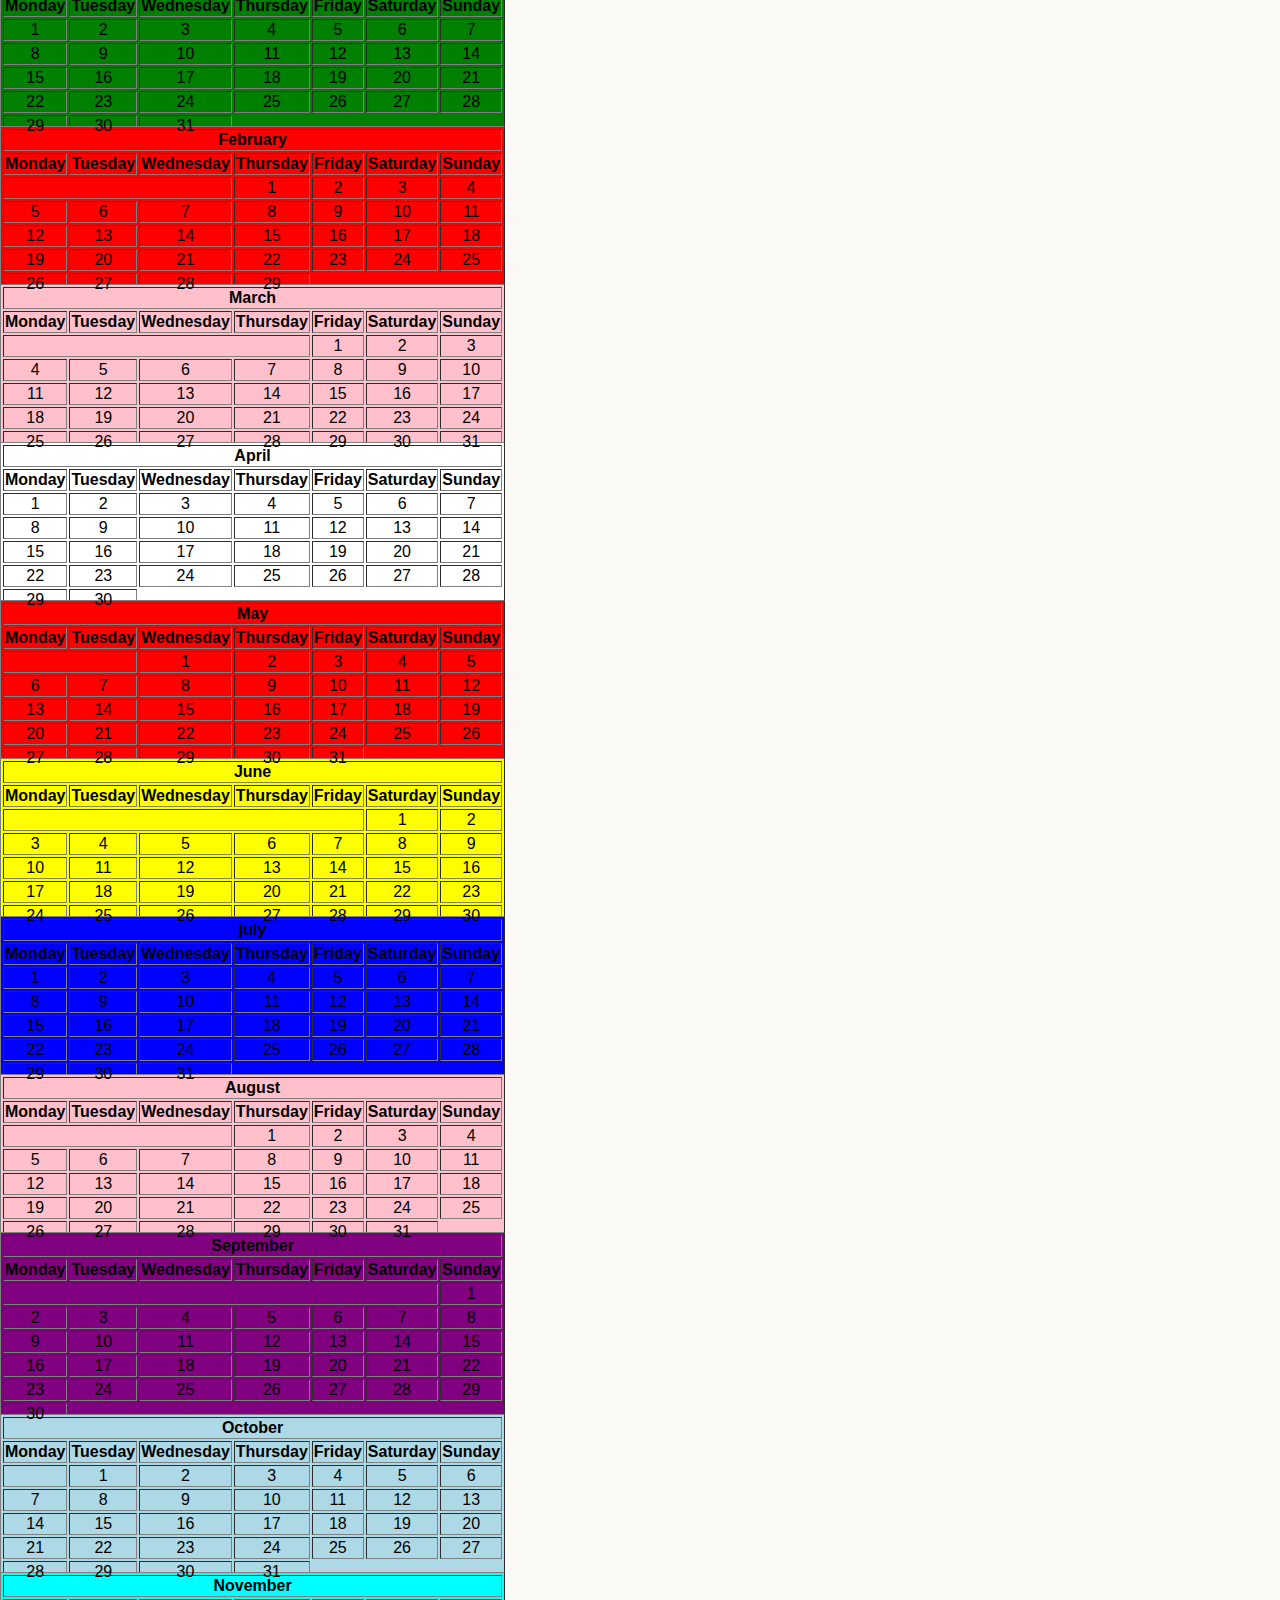
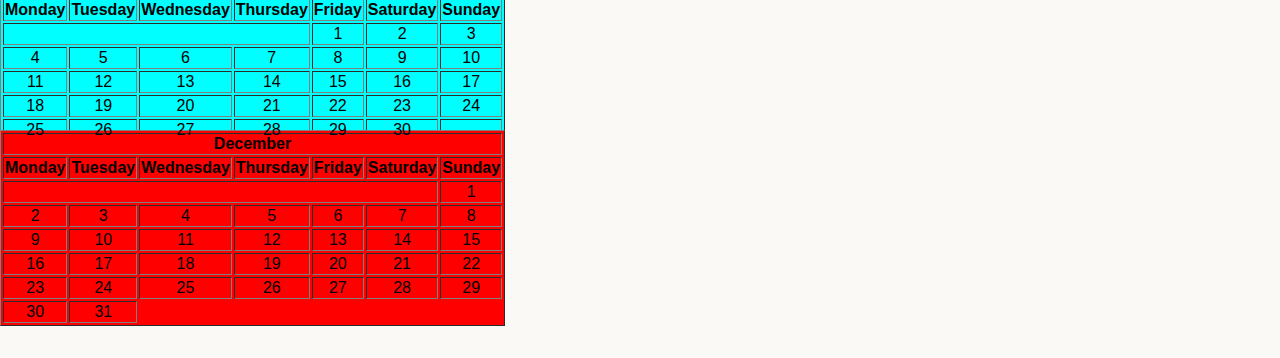
<file: index.htm>
<!DOCTYPE html>
<html lang="en">
    <head>
        <meta charset="UTF-8">
        <meta name="viewport" content="width=device-width, initial-scale=1.0">
        <link rel="stylesheet" href="CSS/style.css"/>
        <title>helloflores</title>
        
    </head>
    <body bgcolor="#cc99ff">
        <!-- <h1>hello</h1>
        <hr>
        <br>
        <p class="haha">World!</p>
        <span>sample</span>
        <span>text</span>
        <ol>
            <li>dedem
                <ul id="red">
                    <li>dedem</li>
                    <li>jonel</li>
                    <li>tonton</li>
                    <li>lercs</li>
                    <li>bastisisisimo</li>
        
                </ul>
            </li>
            <li>jonel</li>
            <li>tonton</li>
            <li>lercs</li>
            <li>bastisisisimo</li>

        </ol>
         -->
        <table border="1" bgcolor="green">
            <thead>
                <tr>
                    <th colspan="7">January</th>
                </tr>
                <tr>
                    <th>Monday</th>
                    <th>Tuesday</th>
                    <th>Wednesday</th>
                    <th>Thursday</th>
                    <th>Friday</th>
                    <th>Saturday</th>
                    <th>Sunday</th>
                </tr>
        
            </thead>
           <!-- 
            <tfoot>
                <tr>
                    <th>A</th>
                    <th>B</th>
                    <th>C</th>
                    <th>D</th>
                </tr>
        
            </tfoot>
            -->

            <tbody>
                <tr>
                    <td>1</td>
                    <td>2</td>
                    <td>3</td>
                    <td>4</td>
                    <td>5</td>
                    <td>6</td>
                    <td>7</td>
                </tr>
                <tr>
                    <td>8</td>
                    <td>9</td>
                    <td>10</td>
                    <td>11</td>
                    <td>12</td>
                    <td>13</td>
                    <td>14</td>
                </tr>
                <tr>    
                    <td>15</td>
                    <td>16</td>
                    <td>17</td>
                    <td>18</td>
                    <td>19</td>
                    <td>20</td>
                    <td>21</td>
                    
                </tr>
                <tr>
                    <td>22</td>
                    <td>23</td>
                    <td>24</td>
                    <td>25</td>
                    <td>26</td>
                    <td>27</td>
                    <td>28</td>
                </tr>
                <tr>
                    <td>29</td>
                    <td>30</td>
                    <td>31</td>
                </tr>
        
            </tbody>

        </table>
        <br>
        <table border="1" bgcolor="red">
            <thead>
                <tr>
                    <th colspan="7">February</th>
                </tr>
                <tr>
                    <th>Monday</th>
                    <th>Tuesday</th>
                    <th>Wednesday</th>
                    <th>Thursday</th>
                    <th>Friday</th>
                    <th>Saturday</th>
                    <th>Sunday</th>
                </tr>
        
            </thead>
           <!-- 
            <tfoot>
                <tr>
                    <th>A</th>
                    <th>B</th>
                    <th>C</th>
                    <th>D</th>
                </tr>
        
            </tfoot>
            -->

            <tbody>
                <tr>
                    
                    <td colspan="3"> </td>
                    <td>1</td>
                    <td>2</td>
                    <td>3</td>
                    <td>4</td>
                </tr>
                <tr>
                    <td>5</td>
                    <td>6</td>
                    <td>7</td>
                    <td>8</td>
                    <td>9</td>
                    <td>10</td>
                    <td>11</td>
                </tr>
                <tr>
                    <td>12</td>
                    <td>13</td>
                    <td>14</td>
                    <td>15</td>
                    <td>16</td>
                    <td>17</td>
                    <td>18</td>
                    
                </tr>
                <tr>
                    <td>19</td>
                    <td>20</td>
                    <td>21</td>
                    <td>22</td>
                    <td>23</td>
                    <td>24</td>
                    <td>25</td>
                </tr>
                <tr>
                    <td>26</td>
                    <td>27</td>
                    <td>28</td>
                    <td>29</td>
                </tr>
        
            </tbody>

        </table>
        <br>
        <table border="1" bgcolor="pink">
            <thead>
                <tr>
                    <th colspan="7">March</th>
                </tr>
                <tr>
                    <th>Monday</th>
                    <th>Tuesday</th>
                    <th>Wednesday</th>
                    <th>Thursday</th>
                    <th>Friday</th>
                    <th>Saturday</th>
                    <th>Sunday</th>
                </tr>
        
            </thead>
           <!-- 
            <tfoot>
                <tr>
                    <th>A</th>
                    <th>B</th>
                    <th>C</th>
                    <th>D</th>
                </tr>
        
            </tfoot>
            -->

            <tbody>
                <tr>
                    <td colspan="4"></td>
                    <td>1</td>
                    <td>2</td>
                    <td>3</td>
                </tr>
                <tr>
                    <td>4</td>
                    <td>5</td>
                    <td>6</td>
                    <td>7</td>
                    <td>8</td>
                    <td>9</td>
                    <td>10</td>
                </tr>
                <tr>
                    <td>11</td>
                    <td>12</td>
                    <td>13</td>
                    <td>14</td>
                    <td>15</td>
                    <td>16</td>
                    <td>17</td>
                    
                </tr>
                <tr>
                    <td>18</td>
                    <td>19</td>
                    <td>20</td>
                    <td>21</td>
                    <td>22</td>
                    <td>23</td>
                    <td>24</td>
                </tr>
                <tr>
                    <td>25</td>
                    <td>26</td>
                    <td>27</td>
                    <td>28</td>
                    <td>29</td>
                    <td>30</td>
                    <td>31</td>
                </tr>
        
            </tbody>

        </table>
        <br>
        <table border="1" bgcolor="white">
            <thead>
                <tr>
                    <th colspan="7">April</th>
                </tr>
                <tr>
                    <th>Monday</th>
                    <th>Tuesday</th>
                    <th>Wednesday</th>
                    <th>Thursday</th>
                    <th>Friday</th>
                    <th>Saturday</th>
                    <th>Sunday</th>
                </tr>
        
            </thead>
           <!-- 
            <tfoot>
                <tr>
                    <th>A</th>
                    <th>B</th>
                    <th>C</th>
                    <th>D</th>
                </tr>
        
            </tfoot>
            -->

            <tbody>
                <tr>
                    <td>1</td>
                    <td>2</td>
                    <td>3</td>
                    <td>4</td>
                    <td>5</td>
                    <td>6</td>
                    <td>7</td>
                </tr>
                <tr>
                    <td>8</td>
                    <td>9</td>
                    <td>10</td>
                    <td>11</td>
                    <td>12</td>
                    <td>13</td>
                    <td>14</td>
                </tr>
                <tr>
                    <td>15</td>
                    <td>16</td>
                    <td>17</td>
                    <td>18</td>
                    <td>19</td>
                    <td>20</td>
                    <td>21</td>
                    
                </tr>
                <tr>
                    <td>22</td>
                    <td>23</td>
                    <td>24</td>
                    <td>25</td>
                    <td>26</td>
                    <td>27</td>
                    <td>28</td>
                </tr>
                <tr>
                    <td>29</td>
                    <td>30</td>
                </tr>
        
            </tbody>

        </table>
        <br>
        <table border="1" bgcolor="red">
            <thead>
                <tr>
                    <th colspan="7">May</th>
                </tr>
                <tr>
                    <th>Monday</th>
                    <th>Tuesday</th>
                    <th>Wednesday</th>
                    <th>Thursday</th>
                    <th>Friday</th>
                    <th>Saturday</th>
                    <th>Sunday</th>
                </tr>
        
            </thead>
           <!-- 
            <tfoot>
                <tr>
                    <th>A</th>
                    <th>B</th>
                    <th>C</th>
                    <th>D</th>
                </tr>
        
            </tfoot>
            -->

            <tbody>
                <tr>
                    
                    <td colspan="2"></td>
                    <td>1</td>
                    <td>2</td>
                    <td>3</td>
                    <td>4</td>
                    <td>5</td>
                </tr>
                <tr>
                    <td>6</td>
                    <td>7</td>
                    <td>8</td>
                    <td>9</td>
                    <td>10</td>
                    <td>11</td>
                    <td>12</td>
                </tr>
                <tr>
                    <td>13</td>
                    <td>14</td>
                    <td>15</td>
                    <td>16</td>
                    <td>17</td>
                    <td>18</td>
                    <td>19</td>
                    
                </tr>
                <tr>
                    <td>20</td>
                    <td>21</td>
                    <td>22</td>
                    <td>23</td>
                    <td>24</td>
                    <td>25</td>
                    <td>26</td>
                </tr>
                <tr>
                    <td>27</td>
                    <td>28</td>
                    <td>29</td>
                    <td>30</td>
                    <td>31</td>
                </tr>
        
            </tbody>

        </table>
        <br>
        <table border="1" bgcolor="yellow">
            <thead>
                <tr>
                    <th colspan="7">June</th>
                </tr>
                <tr>
                    <th>Monday</th>
                    <th>Tuesday</th>
                    <th>Wednesday</th>
                    <th>Thursday</th>
                    <th>Friday</th>
                    <th>Saturday</th>
                    <th>Sunday</th>
                </tr>
        
            </thead>
           <!-- 
            <tfoot>
                <tr>
                    <th>A</th>
                    <th>B</th>
                    <th>C</th>
                    <th>D</th>
                </tr>
        
            </tfoot>
            -->

            <tbody>
                <tr>
                    <td colspan="5"></td>
                    <td>1</td>
                    <td>2</td>
                </tr>
                <tr>
                    <td>3</td>
                    <td>4</td>
                    <td>5</td>
                    <td>6</td>
                    <td>7</td>
                    <td>8</td>
                    <td>9</td>
                </tr>
                <tr>
                    <td>10</td>
                    <td>11</td>
                    <td>12</td>
                    <td>13</td>
                    <td>14</td>
                    <td>15</td>
                    <td>16</td>
                    
                </tr>
                <tr>
                    <td>17</td>
                    <td>18</td>
                    <td>19</td>
                    <td>20</td>
                    <td>21</td>
                    <td>22</td>
                    <td>23</td>
                </tr>
                <tr>
                    <td>24</td>
                    <td>25</td>
                    <td>26</td>
                    <td>27</td>
                    <td>28</td>
                    <td>29</td>
                    <td>30</td>
                </tr>
        
            </tbody>

        </table>
        <br>
        <table border="1" bgcolor="blue">
            <thead>
                <tr>
                    <th colspan="7">july</th>
                </tr>
                <tr>
                    <th>Monday</th>
                    <th>Tuesday</th>
                    <th>Wednesday</th>
                    <th>Thursday</th>
                    <th>Friday</th>
                    <th>Saturday</th>
                    <th>Sunday</th>
                </tr>
        
            </thead>
           <!-- 
            <tfoot>
                <tr>
                    <th>A</th>
                    <th>B</th>
                    <th>C</th>
                    <th>D</th>
                </tr>
        
            </tfoot>
            -->

            <tbody>
                <tr>
                    <td>1</td>
                    <td>2</td>
                    <td>3</td>
                    <td>4</td>
                    <td>5</td>
                    <td>6</td>
                    <td>7</td>
                </tr>
                <tr>
                    <td>8</td>
                    <td>9</td>
                    <td>10</td>
                    <td>11</td>
                    <td>12</td>
                    <td>13</td>
                    <td>14</td>
                </tr>
                <tr>
                    <td>15</td>
                    <td>16</td>
                    <td>17</td>
                    <td>18</td>
                    <td>19</td>
                    <td>20</td>
                    <td>21</td>
                    
                </tr>
                <tr>
                    <td>22</td>
                    <td>23</td>
                    <td>24</td>
                    <td>25</td>
                    <td>26</td>
                    <td>27</td>
                    <td>28</td>
                </tr>
                <tr>
                    <td>29</td>
                    <td>30</td>
                    <td>31</td>
                </tr>
        
            </tbody>

        </table>
        <br>
        <table border="1" bgcolor="pink">
            <thead>
                <tr>
                    <th colspan="7">August</th>
                </tr>
                <tr>
                    <th>Monday</th>
                    <th>Tuesday</th>
                    <th>Wednesday</th>
                    <th>Thursday</th>
                    <th>Friday</th>
                    <th>Saturday</th>
                    <th>Sunday</th>
                </tr>
        
            </thead>
           <!-- 
            <tfoot>
                <tr>
                    <th>A</th>
                    <th>B</th>
                    <th>C</th>
                    <th>D</th>
                </tr>
        
            </tfoot>
            -->

            <tbody>
                <tr>
                    <td colspan="3"></td>
                    <td>1</td>
                    <td>2</td>
                    <td>3</td>
                    <td>4</td>
                </tr>
                <tr>
                    <td>5</td>
                    <td>6</td>
                    <td>7</td>
                    <td>8</td>
                    <td>9</td>
                    <td>10</td>
                    <td>11</td>
                </tr>
                <tr>
                    <td>12</td>
                    <td>13</td>
                    <td>14</td>
                    <td>15</td>
                    <td>16</td>
                    <td>17</td>
                    <td>18</td>
                    
                </tr>
                <tr>
                    <td>19</td>
                    <td>20</td>
                    <td>21</td>
                    <td>22</td>
                    <td>23</td>
                    <td>24</td>
                    <td>25</td>
                </tr>
                <tr>
                    <td>26</td>
                    <td>27</td>
                    <td>28</td>
                    <td>29</td>
                    <td>30</td>
                    <td>31</td>
                </tr>
        
            </tbody>

        </table>

        <br>

        <table border="1" bgcolor="purple">
            <thead>
                <tr>
                    <th colspan="7">September</th>
                </tr>
                <tr>
                    <th>Monday</th>
                    <th>Tuesday</th>
                    <th>Wednesday</th>
                    <th>Thursday</th>
                    <th>Friday</th>
                    <th>Saturday</th>
                    <th>Sunday</th>
                </tr>
        
            </thead>
           <!-- 
            <tfoot>
                <tr>
                    <th>A</th>
                    <th>B</th>
                    <th>C</th>
                    <th>D</th>
                </tr>
        
            </tfoot>
            -->

            <tbody>
                <tr>
                    <td colspan="6"></td>
                    <td>1</td>
                </tr>
                <tr>
                    <td>2</td>
                    <td>3</td>
                    <td>4</td>
                    <td>5</td>
                    <td>6</td>
                    <td>7</td>
                    <td>8</td>
                </tr>
                <tr>
                    <td>9</td>
                    <td>10</td>
                    <td>11</td>
                    <td>12</td>
                    <td>13</td>
                    <td>14</td>
                    <td>15</td>
                    
                </tr>
                <tr>
                    <td>16</td>
                    <td>17</td>
                    <td>18</td>
                    <td>19</td>
                    <td>20</td>
                    <td>21</td>
                    <td>22</td>
                </tr>
                <tr>
                    <td>23</td>
                    <td>24</td>
                    <td>25</td>
                    <td>26</td>
                    <td>27</td>
                    <td>28</td>
                    <td>29</td>
                </tr>
                <tr>
                    <td>30</td>
                </tr>
        
            </tbody>

        </table>

        <br>

        <table border="1" bgcolor="lightblue">
            <thead>
                <tr>
                    <th colspan="7">October</th>
                </tr>
                <tr>
                    <th>Monday</th>
                    <th>Tuesday</th>
                    <th>Wednesday</th>
                    <th>Thursday</th>
                    <th>Friday</th>
                    <th>Saturday</th>
                    <th>Sunday</th>
                </tr>
        
            </thead>
           <!-- 
            <tfoot>
                <tr>
                    <th>A</th>
                    <th>B</th>
                    <th>C</th>
                    <th>D</th>
                </tr>
        
            </tfoot>
            -->

            <tbody>
                <tr>
                    <td colspan="1"></td>
                    <td>1</td>
                    <td>2</td>
                    <td>3</td>
                    <td>4</td>
                    <td>5</td>
                    <td>6</td>
                </tr>
                <tr>
                    <td>7</td>
                    <td>8</td>
                    <td>9</td>
                    <td>10</td>
                    <td>11</td>
                    <td>12</td>
                    <td>13</td>
                </tr>
                <tr>
                    <td>14</td>
                    <td>15</td>
                    <td>16</td>
                    <td>17</td>
                    <td>18</td>
                    <td>19</td>
                    <td>20</td>
                    
                </tr>
                <tr>
                    <td>21</td>
                    <td>22</td>
                    <td>23</td>
                    <td>24</td>
                    <td>25</td>
                    <td>26</td>
                    <td>27</td>
                </tr>
                <tr>
                    <td>28</td>
                    <td>29</td>
                    <td>30</td>
                    <td>31</td>
                </tr>
        
            </tbody>

        </table>

        <br>

        <table border="1" bgcolor="aqua">
            <thead>
                <tr>
                    <th colspan="7">November</th>
                </tr>
                <tr>
                    <th>Monday</th>
                    <th>Tuesday</th>
                    <th>Wednesday</th>
                    <th>Thursday</th>
                    <th>Friday</th>
                    <th>Saturday</th>
                    <th>Sunday</th>
                </tr>
            </thead>
            <tbody>
                <tr>
                    <td colspan="4"></td>
                    <td>1</td>
                    <td>2</td>
                    <td>3</td>
                </tr>
                <tr>
                    <td>4</td>
                    <td>5</td>
                    <td>6</td>
                    <td>7</td>
                    <td>8</td>
                    <td>9</td>
                    <td>10</td>
                </tr>
                <tr>
                    <td>11</td>
                    <td>12</td>
                    <td>13</td>
                    <td>14</td>
                    <td>15</td>
                    <td>16</td>
                    <td>17</td>
                </tr>
                <tr>
                    <td>18</td>
                    <td>19</td>
                    <td>20</td>
                    <td>21</td>
                    <td>22</td>
                    <td>23</td>
                    <td>24</td>
                </tr>
                <tr>
                    <td>25</td>
                    <td>26</td>
                    <td>27</td>
                    <td>28</td>
                    <td>29</td>
                    <td>30</td>
                    <td></td>
                </tr>
            </tbody>
        </table>

        <br>
        <table border="1" bgcolor="red">
            <thead>
                <tr>
                    <th colspan="7">December</th>
                </tr>
                <tr>
                    <th>Monday</th>
                    <th>Tuesday</th>
                    <th>Wednesday</th>
                    <th>Thursday</th>
                    <th>Friday</th>
                    <th>Saturday</th>
                    <th>Sunday</th>
                </tr>
            </thead>
            <tbody>
                <tr>
                    <td colspan="6"></td>
                    <td>1</td>
                </tr>
                <tr>
                    <td>2</td>
                    <td>3</td>
                    <td>4</td>
                    <td>5</td>
                    <td>6</td>
                    <td>7</td>
                    <td>8</td>
                </tr>
                <tr>
                    <td>9</td>
                    <td>10</td>
                    <td>11</td>
                    <td>12</td>
                    <td>13</td>
                    <td>14</td>
                    <td>15</td>
                </tr>
                <tr>
                    <td>16</td>
                    <td>17</td>
                    <td>18</td>
                    <td>19</td>
                    <td>20</td>
                    <td>21</td>
                    <td>22</td>
                </tr>
                <tr>
                    <td>23</td>
                    <td>24</td>
                    <td>25</td>
                    <td>26</td>
                    <td>27</td>
                    <td>28</td>
                    <td>29</td>
                </tr>
                <tr>
                    <td>30</td>
                    <td>31</td>
                </tr>
            </tbody>
        </table>
        

    </body>
</html>
</file>
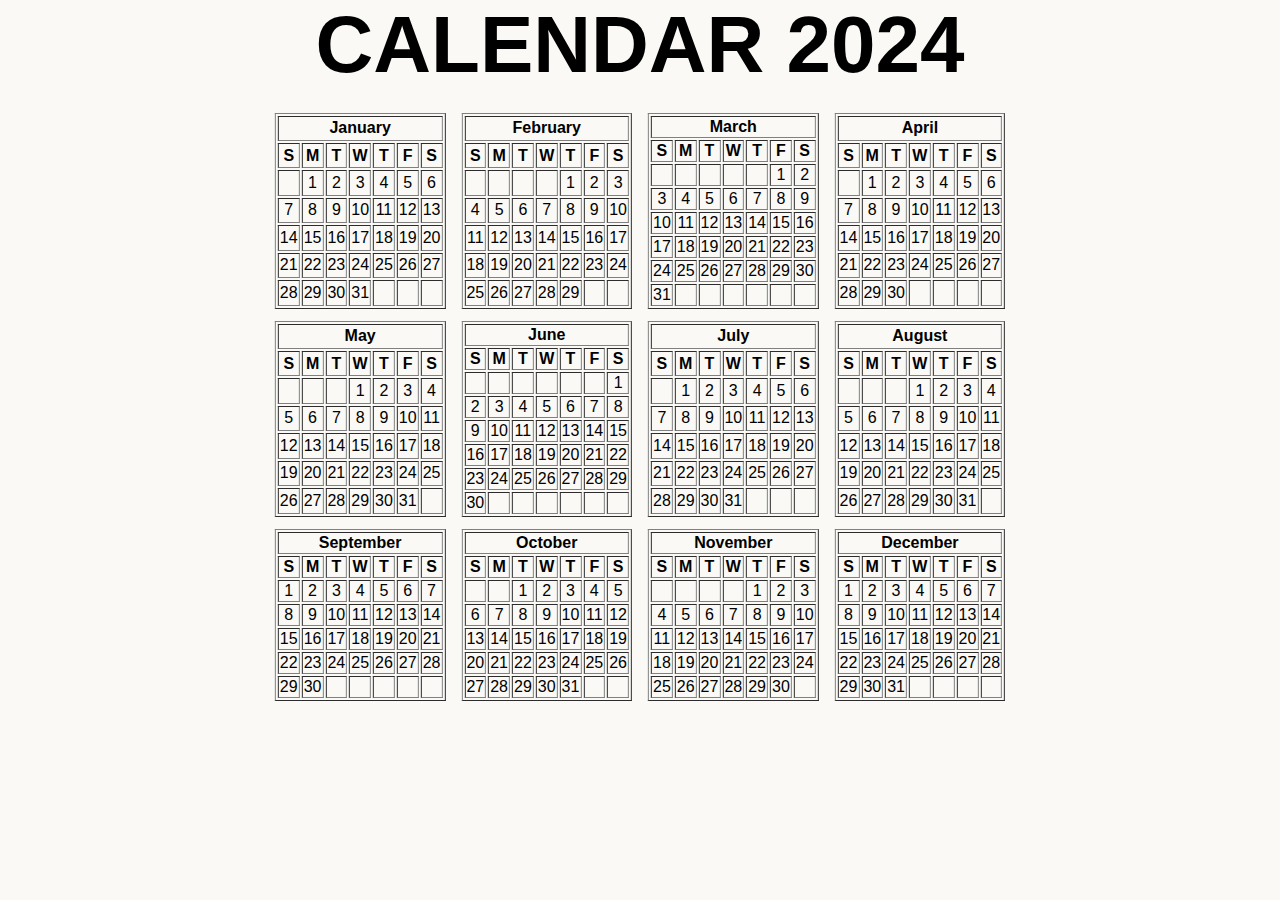
<file: index.html>
<!DOCTYPE html>
<html lang="en">
    <head>
        <meta charset="UTF-8">
        <meta name="viewport" content="width=device-width, initial-scale=1.0">
        <link rel="stylesheet" href="CSS/style.css"/>
        <title>Calendar</title>
    </head>
    <body>
        <h1 class="title">CALENDAR 2024</h1>
        <div class="firstrow">
            <table border="1">
                <tr>
                    <th colspan="7">January</th>
                </tr>
                <tr>
                    <th>S</th>
                    <th>M</th>
                    <th>T</th>
                    <th>W</th>
                    <th>T</th>
                    <th>F</th>
                    <th>S</th>
                </tr>
                <tbody>
                    <tr>
                        <td></td>
                        <td>1</td>
                        <td>2</td>
                        <td>3</td>
                        <td>4</td>
                        <td>5</td>
                        <td>6</td>
                    </tr>
                    <tr>
                        <td>7</td>
                        <td>8</td>
                        <td>9</td>
                        <td>10</td>
                        <td>11</td>
                        <td>12</td>
                        <td>13</td>
                    </tr>
                    <tr>
                        <td>14</td>
                        <td>15</td>
                        <td>16</td>
                        <td>17</td>
                        <td>18</td>
                        <td>19</td>
                        <td>20</td>
                    </tr>
                    <tr>
                        <td>21</td>
                        <td>22</td>
                        <td>23</td>
                        <td>24</td>
                        <td>25</td>
                        <td>26</td>
                        <td>27</td>
                    </tr>
                    <tr>
                        <td>28</td>
                        <td>29</td>
                        <td>30</td>
                        <td>31</td>
                        <td></td>
                        <td></td>
                        <td></td>
                    </tr>
                </tbody>
            </table>
            <table border="1">
                <tr>
                    <th colspan="7">February</th>
                </tr>
                <tr>
                    <th>S</th>
                    <th>M</th>
                    <th>T</th>
                    <th>W</th>
                    <th>T</th>
                    <th>F</th>
                    <th>S</th>
                </tr>
                <tbody>
                    <tr>
                        <td></td>
                        <td></td>
                        <td></td>
                        <td></td>
                        <td>1</td>
                        <td>2</td>
                        <td>3</td>
                    </tr>
                    <tr>
                        <td>4</td>
                        <td>5</td>
                        <td>6</td>
                        <td>7</td>
                        <td>8</td>
                        <td>9</td>
                        <td>10</td>
                    </tr>
                    <tr>
                        <td>11</td>
                        <td>12</td>
                        <td>13</td>
                        <td>14</td>
                        <td>15</td>
                        <td>16</td>
                        <td>17</td>
                    </tr>
                    <tr>
                        <td>18</td>
                        <td>19</td>
                        <td>20</td>
                        <td>21</td>
                        <td>22</td>
                        <td>23</td>
                        <td>24</td>
                    </tr>
                    <tr>
                        <td>25</td>
                        <td>26</td>
                        <td>27</td>
                        <td>28</td>
                        <td>29</td>
                        <td></td>
                        <td></td>
                    </tr>
                </tbody>
            </table>
            <table border="1">
                <tr>
                    <th colspan="7">March</th>
                </tr>
                <tr>
                    <th>S</th>
                    <th>M</th>
                    <th>T</th>
                    <th>W</th>
                    <th>T</th>
                    <th>F</th>
                    <th>S</th>
                </tr>
                <tbody>
                    <tr>
                        <td></td>
                        <td></td>
                        <td></td>
                        <td></td>
                        <td></td>
                        <td>1</td>
                        <td>2</td>
                    </tr>
                    <tr>
                        <td>3</td>
                        <td>4</td>
                        <td>5</td>
                        <td>6</td>
                        <td>7</td>
                        <td>8</td>
                        <td>9</td>
                    </tr>
                    <tr>
                        <td>10</td>
                        <td>11</td>
                        <td>12</td>
                        <td>13</td>
                        <td>14</td>
                        <td>15</td>
                        <td>16</td>
                    </tr>
                    <tr>
                        <td>17</td>
                        <td>18</td>
                        <td>19</td>
                        <td>20</td>
                        <td>21</td>
                        <td>22</td>
                        <td>23</td>
                    </tr>
                    <tr>
                        <td>24</td>
                        <td>25</td>
                        <td>26</td>
                        <td>27</td>
                        <td>28</td>
                        <td>29</td>
                        <td>30</td>
                    </tr>
                    <tr>
                        <td>31</td>
                        <td></td>
                        <td></td>
                        <td></td>
                        <td></td>
                        <td></td>
                        <td></td>
                    </tr>
                </tbody>
            </table>
            <table border="1">
                <tr>
                    <th colspan="7">April</th>
                </tr>
                <tr>
                    <th>S</th>
                    <th>M</th>
                    <th>T</th>
                    <th>W</th>
                    <th>T</th>
                    <th>F</th>
                    <th>S</th>
                </tr>
                <tbody>
                    <tr>
                        <td></td>
                        <td>1</td>
                        <td>2</td>
                        <td>3</td>
                        <td>4</td>
                        <td>5</td>
                        <td>6</td>
                    </tr>
                    <tr>
                        <td>7</td>
                        <td>8</td>
                        <td>9</td>
                        <td>10</td>
                        <td>11</td>
                        <td>12</td>
                        <td>13</td>
                    </tr>
                    <tr>
                        <td>14</td>
                        <td>15</td>
                        <td>16</td>
                        <td>17</td>
                        <td>18</td>
                        <td>19</td>
                        <td>20</td>
                    </tr>
                    <tr>
                        <td>21</td>
                        <td>22</td>
                        <td>23</td>
                        <td>24</td>
                        <td>25</td>
                        <td>26</td>
                        <td>27</td>
                    </tr>
                    <tr>
                        <td>28</td>
                        <td>29</td>
                        <td>30</td>
                        <td></td>
                        <td></td>
                        <td></td>
                        <td></td>
                    </tr>
                </tbody>
            </table>
        </div>

        <div class="secondrow">
            <table border="1">
                <tr>
                    <th colspan="7">May</th>
                </tr>
                <tr>
                    <th>S</th>
                    <th>M</th>
                    <th>T</th>
                    <th>W</th>
                    <th>T</th>
                    <th>F</th>
                    <th>S</th>
                </tr>
                <tbody>
                    <tr>
                        <td></td>
                        <td></td>
                        <td></td>
                        <td>1</td>
                        <td>2</td>
                        <td>3</td>
                        <td>4</td>
                    </tr>
                    <tr>
                        <td>5</td>
                        <td>6</td>
                        <td>7</td>
                        <td>8</td>
                        <td>9</td>
                        <td>10</td>
                        <td>11</td>
                    </tr>
                    <tr>
                        <td>12</td>
                        <td>13</td>
                        <td>14</td>
                        <td>15</td>
                        <td>16</td>
                        <td>17</td>
                        <td>18</td>
                    </tr>
                    <tr>
                        <td>19</td>
                        <td>20</td>
                        <td>21</td>
                        <td>22</td>
                        <td>23</td>
                        <td>24</td>
                        <td>25</td>
                    </tr>
                    <tr>
                        <td>26</td>
                        <td>27</td>
                        <td>28</td>
                        <td>29</td>
                        <td>30</td>
                        <td>31</td>
                        <td></td>
                    </tr>
                </tbody>
            </table>
            <table border="1">
                <tr>
                    <th colspan="7">June</th>
                </tr>
                <tr>
                    <th>S</th>
                    <th>M</th>
                    <th>T</th>
                    <th>W</th>
                    <th>T</th>
                    <th>F</th>
                    <th>S</th>
                </tr>
                <tbody>
                    <tr>
                        <td></td>
                        <td></td>
                        <td></td>
                        <td></td>
                        <td></td>
                        <td></td>
                        <td>1</td>
                    </tr>
                    <tr>
                        <td>2</td>
                        <td>3</td>
                        <td>4</td>
                        <td>5</td>
                        <td>6</td>
                        <td>7</td>
                        <td>8</td>
                    </tr>
                    <tr>
                        <td>9</td>
                        <td>10</td>
                        <td>11</td>
                        <td>12</td>
                        <td>13</td>
                        <td>14</td>
                        <td>15</td>
                    </tr>
                    <tr>
                        <td>16</td>
                        <td>17</td>
                        <td>18</td>
                        <td>19</td>
                        <td>20</td>
                        <td>21</td>
                        <td>22</td>
                    </tr>
                    <tr>
                        <td>23</td>
                        <td>24</td>
                        <td>25</td>
                        <td>26</td>
                        <td>27</td>
                        <td>28</td>
                        <td>29</td>
                    </tr>
                    <tr>
                        <td>30</td>
                        <td></td>
                        <td></td>
                        <td></td>
                        <td></td>
                        <td></td>
                        <td></td>
                    </tr>
                </tbody>
            </table>
            <table border="1">
                <tr>
                    <th colspan="7">July</th>
                </tr>
                <tr>
                    <th>S</th>
                    <th>M</th>
                    <th>T</th>
                    <th>W</th>
                    <th>T</th>
                    <th>F</th>
                    <th>S</th>
                </tr>
                <tbody>
                    <tr>
                        <td></td>
                        <td>1</td>
                        <td>2</td>
                        <td>3</td>
                        <td>4</td>
                        <td>5</td>
                        <td>6</td>
                    </tr>
                    <tr>
                        <td>7</td>
                        <td>8</td>
                        <td>9</td>
                        <td>10</td>
                        <td>11</td>
                        <td>12</td>
                        <td>13</td>
                    </tr>
                    <tr>
                        <td>14</td>
                        <td>15</td>
                        <td>16</td>
                        <td>17</td>
                        <td>18</td>
                        <td>19</td>
                        <td>20</td>
                    </tr>
                    <tr>
                        <td>21</td>
                        <td>22</td>
                        <td>23</td>
                        <td>24</td>
                        <td>25</td>
                        <td>26</td>
                        <td>27</td>
                    </tr>
                    <tr>
                        <td>28</td>
                        <td>29</td>
                        <td>30</td>
                        <td>31</td>
                        <td></td>
                        <td></td>
                        <td></td>
                    </tr>
                </tbody>
            </table>
            <table border="1">
                <tr>
                    <th colspan="7">August</th>
                </tr>
                <tr>
                    <th>S</th>
                    <th>M</th>
                    <th>T</th>
                    <th>W</th>
                    <th>T</th>
                    <th>F</th>
                    <th>S</th>
                </tr>
                <tbody>
                    <tr>
                        <td></td>
                        <td></td>
                        <td></td>
                        <td>1</td>
                        <td>2</td>
                        <td>3</td>
                        <td>4</td>
                    </tr>
                    <tr>
                        <td>5</td>
                        <td>6</td>
                        <td>7</td>
                        <td>8</td>
                        <td>9</td>
                        <td>10</td>
                        <td>11</td>
                    </tr>
                    <tr>
                        <td>12</td>
                        <td>13</td>
                        <td>14</td>
                        <td>15</td>
                        <td>16</td>
                        <td>17</td>
                        <td>18</td>
                    </tr>
                    <tr>
                        <td>19</td>
                        <td>20</td>
                        <td>21</td>
                        <td>22</td>
                        <td>23</td>
                        <td>24</td>
                        <td>25</td>
                    </tr>
                    <tr>
                        <td>26</td>
                        <td>27</td>
                        <td>28</td>
                        <td>29</td>
                        <td>30</td>
                        <td>31</td>
                        <td></td>
                    </tr>
                </tbody>
            </table>
        </div>

        <div class="thirdrow">
            <table border="1">
                <tr>
                    <th colspan="7">September</th>
                </tr>
                <tr>
                    <th>S</th>
                    <th>M</th>
                    <th>T</th>
                    <th>W</th>
                    <th>T</th>
                    <th>F</th>
                    <th>S</th>
                </tr>
                <tbody>
                    <tr>
                        <td>1</td>
                        <td>2</td>
                        <td>3</td>
                        <td>4</td>
                        <td>5</td>
                        <td>6</td>
                        <td>7</td>
                    </tr>
                    <tr>
                        <td>8</td>
                        <td>9</td>
                        <td>10</td>
                        <td>11</td>
                        <td>12</td>
                        <td>13</td>
                        <td>14</td>
                    </tr>
                    <tr>
                        <td>15</td>
                        <td>16</td>
                        <td>17</td>
                        <td>18</td>
                        <td>19</td>
                        <td>20</td>
                        <td>21</td>
                    </tr>
                    <tr>
                        <td>22</td>
                        <td>23</td>
                        <td>24</td>
                        <td>25</td>
                        <td>26</td>
                        <td>27</td>
                        <td>28</td>
                    </tr>
                    <tr>
                        <td>29</td>
                        <td>30</td>
                        <td></td>
                        <td></td>
                        <td></td>
                        <td></td>
                        <td></td>
                    </tr>
                </tbody>
            </table>
            <table border="1">
                <tr>
                    <th colspan="7">October</th>
                </tr>
                <tr>
                    <th>S</th>
                    <th>M</th>
                    <th>T</th>
                    <th>W</th>
                    <th>T</th>
                    <th>F</th>
                    <th>S</th>
                </tr>
                <tbody>
                    <tr>
                        <td></td>
                        <td></td>
                        <td>1</td>
                        <td>2</td>
                        <td>3</td>
                        <td>4</td>
                        <td>5</td>
                    </tr>
                    <tr>
                        <td>6</td>
                        <td>7</td>
                        <td>8</td>
                        <td>9</td>
                        <td>10</td>
                        <td>11</td>
                        <td>12</td>
                    </tr>
                    <tr>
                        <td>13</td>
                        <td>14</td>
                        <td>15</td>
                        <td>16</td>
                        <td>17</td>
                        <td>18</td>
                        <td>19</td>
                    </tr>
                    <tr>
                        <td>20</td>
                        <td>21</td>
                        <td>22</td>
                        <td>23</td>
                        <td>24</td>
                        <td>25</td>
                        <td>26</td>
                    </tr>
                    <tr>
                        <td>27</td>
                        <td>28</td>
                        <td>29</td>
                        <td>30</td>
                        <td>31</td>
                        <td></td>
                        <td></td>
                    </tr>
                </tbody>
            </table>
            <table border="1">
                <tr>
                    <th colspan="7">November</th>
                </tr>
                <tr>
                    <th>S</th>
                    <th>M</th>
                    <th>T</th>
                    <th>W</th>
                    <th>T</th>
                    <th>F</th>
                    <th>S</th>
                </tr>
                <tbody>
                    <tr>
                        <td></td>
                        <td></td>
                        <td></td>
                        <td></td>
                        <td>1</td>
                        <td>2</td>
                        <td>3</td>
                    </tr>
                    <tr>
                        <td>4</td>
                        <td>5</td>
                        <td>6</td>
                        <td>7</td>
                        <td>8</td>
                        <td>9</td>
                        <td>10</td>
                    </tr>
                    <tr>
                        <td>11</td>
                        <td>12</td>
                        <td>13</td>
                        <td>14</td>
                        <td>15</td>
                        <td>16</td>
                        <td>17</td>
                    </tr>
                    <tr>
                        <td>18</td>
                        <td>19</td>
                        <td>20</td>
                        <td>21</td>
                        <td>22</td>
                        <td>23</td>
                        <td>24</td>
                    </tr>
                    <tr>
                        <td>25</td>
                        <td>26</td>
                        <td>27</td>
                        <td>28</td>
                        <td>29</td>
                        <td>30</td>
                        <td></td>
                    </tr>
                </tbody>
            </table>
            <table border="1">
                <tr>
                    <th colspan="7">December</th>
                </tr>
                <tr>
                    <th>S</th>
                    <th>M</th>
                    <th>T</th>
                    <th>W</th>
                    <th>T</th>
                    <th>F</th>
                    <th>S</th>
                </tr>
                <tbody>
                    <tr>
                        <td>1</td>
                        <td>2</td>
                        <td>3</td>
                        <td>4</td>
                        <td>5</td>
                        <td>6</td>
                        <td>7</td>
                    </tr>
                    <tr>
                        <td>8</td>
                        <td>9</td>
                        <td>10</td>
                        <td>11</td>
                        <td>12</td>
                        <td>13</td>
                        <td>14</td>
                    </tr>
                    <tr>
                        <td>15</td>
                        <td>16</td>
                        <td>17</td>
                        <td>18</td>
                        <td>19</td>
                        <td>20</td>
                        <td>21</td>
                    </tr>
                    <tr>
                        <td>22</td>
                        <td>23</td>
                        <td>24</td>
                        <td>25</td>
                        <td>26</td>
                        <td>27</td>
                        <td>28</td>
                    </tr>
                    <tr>
                        <td>29</td>
                        <td>30</td>
                        <td>31</td>
                        <td></td>
                        <td></td>
                        <td></td>
                        <td></td>
                    </tr>
                </tbody>
            </table>
        </div>
    </body>
</html>
</file>
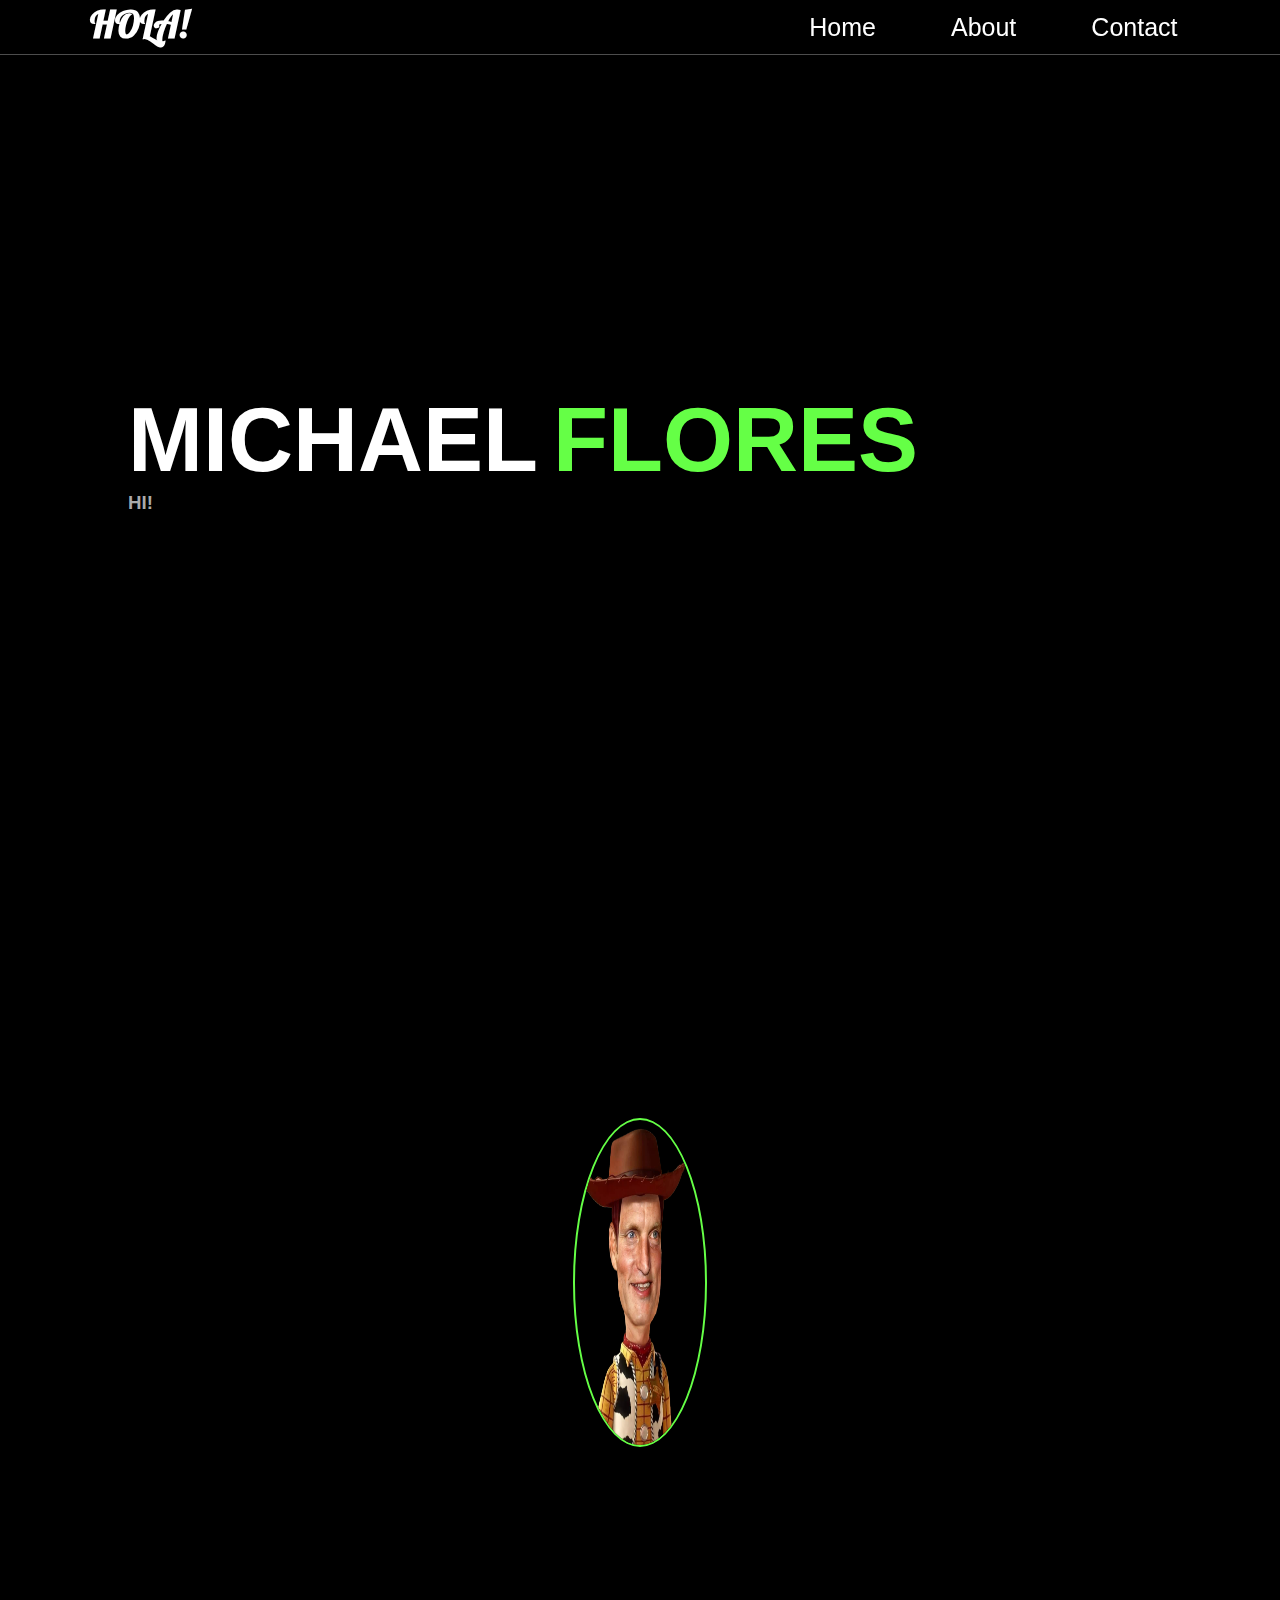
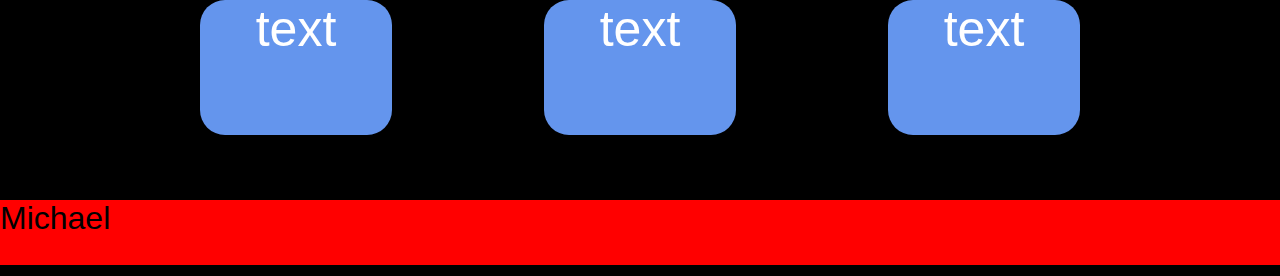
<file: webPortfolio/index.html>
<html lang="en">
<head>
    <meta charset="UTF-8">
    <meta name="viewport" content="width=device-width, initial-scale=1.0">
    <link rel="stylesheet" href="assets/CSS/styles.css">
    <script src="assets/JavaScript/index.js"></script>
    <title>My Portfolio</title>
</head>
<body>
    <header id="home" >
        <div id="div-header"  class="sticky-nav" >
            <nav id="nav-header" >
                <div id="div-nav">
                    <h2 id="nav-heading"> HOLA!</h2>
                    <ul id="nav-list">
                        <li><a href="#home" class="nav-link">Home</a></li>
                        <li><a href="#about" class="nav-link">About</a></li>
                        <li><a href="" class="nav-link">Contact</a></li>
                    </ul>
                </div>
            </nav>
            <div>

            </div>
        </div>
        <div id="div-home">
            <div id="div-intro">
                <h1 id="heading1">MICHAEL <span id="heading-span"> FLORES</span></h1>
            </div>
            <div style="display: flex; background-color: aqua; justify-content: end; margin-inline: 90px;">
                <!-- <div>
                    <img src="assets/images/traced-woody.jpg" alt="" style="display: flex; width: 25%; height: auto; background-color: aqua;">
                </div>     -->
            </div>
            <div id="div-sub">
                <h3 id="typewriter"></h3>
            </div>
        </div>
    </header>
    <main id="about" >
        <div id="div-about">
            <section id="about-section1" >
                <div class="section1-div">
                    <img id="about-picture" src="assets/images/traced-woody.jpg" alt="">
                </div>
            </section>
            <section id="about-section2">
                <div class="section2-div section2">
                    text
                </div>
                <div class="section2-div section2">
                    text
                </div>
                <div class="section2-div section2">
                    text
                </div>
            </section>
        </div>
        <!-- <div style="display: flex; height: 100%; width: 100%;  align-content: center; justify-content: center; background-color: red;"> -->
        <!-- </div> -->
    </main>
    <footer style="background-color: red;">
        <p class="footer__title">Michael</p>
        <div class="footer__social">
            <a href="#" class="footer__icon"><i class='bx bxl-facebook' ></i></a>
            <a href="#" class="footer__icon"><i class='bx bxl-instagram' ></i></a>
            <a href="#" class="footer__icon"><i class='bx bxl-twitter' ></i></a>
        </div>
    </footer>
</body>
</html>
</file>
<file: CSS/style.css>
body {
    text-align: center;
    margin: 0;
    padding: 0;
    font-family: Arial, sans-serif;
    background-color: #faf9f6;
}
h1 {
    font-size: 5rem;
    margin-top: -1px;
}
.firstrow,
.secondrow,
.thirdrow {
    display: flex;
    text-align: center;
    gap: 1rem;
    position: absolute;
    left: 50%;
    transform: translate(-50%);
}

.secondrow {
    margin-top: 13rem;
}

.thirdrow {
    margin-top: 26rem;
}

table {
    margin-top: -2rem;
}
</file>
<file: webPortfolio/assets/CSS/styles.css>
@import url('https://fonts.googleapis.com/css?family=Lobster');
@import url('https://fonts.googleapis.com/css?family=Open+Sans');

*{
    margin: 0;
    font-family: Arial, Helvetica, sans-serif;
}
html{
    scroll-behavior: smooth;
}
body{
    background-color: black;
    overflow-x: hidden;
}
header{
    /* background-color: aqua; */
}
main{
    background-color: black;
}

li {
    display: flex;
    /* place-items: end; */
}
li:hover{
    cursor: pointer;
}
a{
    text-decoration: none;
    color: white;
    padding: .5em;
}
a:hover{
    background-color: rgba(255, 255, 255, 0.154);
    color: #65ff46;
    transition-duration: 300ms;
}
/* header/ home */
#home{
    display: flex; 
    flex-direction: column; 
    height: 100vh; 
    width: 100vw; 
    overflow-x: hidden;
}
#div-home{
    display: flex; 
    flex-direction: column; 
    height: 100%; 
    width: 100%; 
    justify-content: center; 
    padding-inline: 8em;
}
#div-intro{
    display: flex; 
    width: 50%;
    justify-content: start;
}
#heading1{
    color: black; 
    font-size: 90px; 
    display: flex;  
    color: white; 
    cursor: pointer;
}
#heading-span{
    color: #65ff46; 
    padding-left: 15px; 
}
#div-sub{
    display: flex; 
    width: 30%; 
    color: rgba(218, 218, 218, 0.79);
}
#typewriter{
    display: flex; 
    flex-direction: column;  
    height: 20px;
}
/* nav */
#div-header{
    /* padding: 10px; */
    display: flex;
    /* padding: 10px; */
    background-color: rgba(0, 0, 0, .6);
    background-image: url();
    width: 100%;
    /* padding-inline: 90px; */
}
.sticky-nav {
    display: flex;
    position: fixed;
    top: 0;
    width: 100%;
    /* padding-inline: 90px;s */
    background-color: rgba(0, 0, 0, 0.6);
    /* z-index: 1000; */
}
/* #div-header:hover{
    box-shadow: 0px 40px 30px rgba(30, 151, 48, 0.232);
    transition-duration: 300ms;
} */
#nav-header{
    width: 100%;
    /* height: 100%; */
    padding-inline: 90px;
    display: flex;
    /* flex-direction: column; */
    border-bottom: 1px solid rgba(255,255,255,.3);
    /* align-items: center; */
    justify-content: center ;

    /* background-color: #65ff46; */
}
#div-nav{
    display: flex;
    /* gap: 5px; */
    /* justify-content: end; */
    /* background-color: red; */
    width: 100%;
    /* padding-inline: 90px; */
    font-size: 25px;
}
#nav-heading{
    width: 100%;
    height: inherit;
    /* background-color: blanchedalmond; */
    color: white;
    font-family: "Lobster";
    /* padding-inline: 90px; */
}
#nav-list{
    padding: 0;
    margin: 0;
    display: flex;
    gap: 2em;
    align-items: center;
    margin-left: 90px;
}
.nav-link {
    /* padding-inline: 90px; */
    color: white;
    text-decoration: none;
}
  .nav-link.active {
    /* background-color: aqua; */
    color: #65ff46;
}

/* about */
#about{
    width: 100%; 
    height: 100%; 
    display: flex;
}
#div-about{
    display: flex; 
    width: 100%; 
    height: 100%; 
    justify-content: center; 
    flex-direction: column; 
    align-items: center;  
    padding-inline: 200px;
}
#about-section1{
    display: flex; 
    align-items: center; 
    padding: 100px; 
    justify-content: center;
}
#about-section2{
    display: flex;  
    width: 100%;  
    justify-content: space-between;
}
.section1-div{
    display: flex;
    justify-content: center;
    /* position: relative; */
    background-color: orange;
    width: 50%;
    height: 75%;
    overflow: hidden;
    border-radius: 50%;
    border: 2px solid #65ff46;
    background: transparent;
    backdrop-filter: blur(8px);
    transition: box-shadow 0.3s ease;
    -webkit-transition: box-shadow 0.3s ease;
    -moz-transition: box-shadow 0.3s ease;
    -ms-transition: box-shadow 0.3s ease;
    -o-transition: box-shadow 0.3s ease;
}
.section1-div:hover{
    box-shadow: 0 0 20px 7px rgb(62, 249, 84);
}
.section2-div {
    display: flex;
    width: 15vw;
    height: 15vh;
    border-radius: .5em;
    justify-content: center;
    color: white;
    font-size: 50px;
    background-color: cornflowerblue;
    transition: filter .5s, transform .5s, height .5s;
    -webkit-transition: filter .5s, transform .5s, height .5s;
    -moz-transition: filter .5s, transform .5s, height .5s;
    -ms-transition: filter .5s, transform .5s, height .5s;
    -o-transition: filter .5s, transform .5s, height .5s;
}

.section2-div:hover {
    transform: scale(1.1);
    height: 300px;
}

#about-section2:hover > .section2-div:not(:hover) {
    filter: blur(10px);
    transform: scale(0.9);
    -webkit-filter: blur(10px);
}

#about-section2:not(:hover) > .section2-div {
    filter: none; /* Reset blur when container is not hovered */
    transform: scale(1); /* Reset scale when container is not hovered */
}
#about-picture{
    display: flex;
    width: 100%; 
    height: auto;
    /*display: block;
    margin-left: auto;
    margin-right: auto;
    width: 20%;
    */:;
}


/* footer */
.footer {
    background-color: var(--second-color);
    color: #fff;
    text-align: center;
    font-weight: var(--font-semi);
    padding: 2rem 0;
  }
  .footer__title {
    font-size: 2rem;
    margin-bottom: var(--mb-4);
  }
  .footer__social {
    margin-bottom: var(--mb-4);
  }
  .footer__icon {
    font-size: 1.5rem;
    color: #fff;
    margin: 0 var(--mb-2);
  }
</file>
